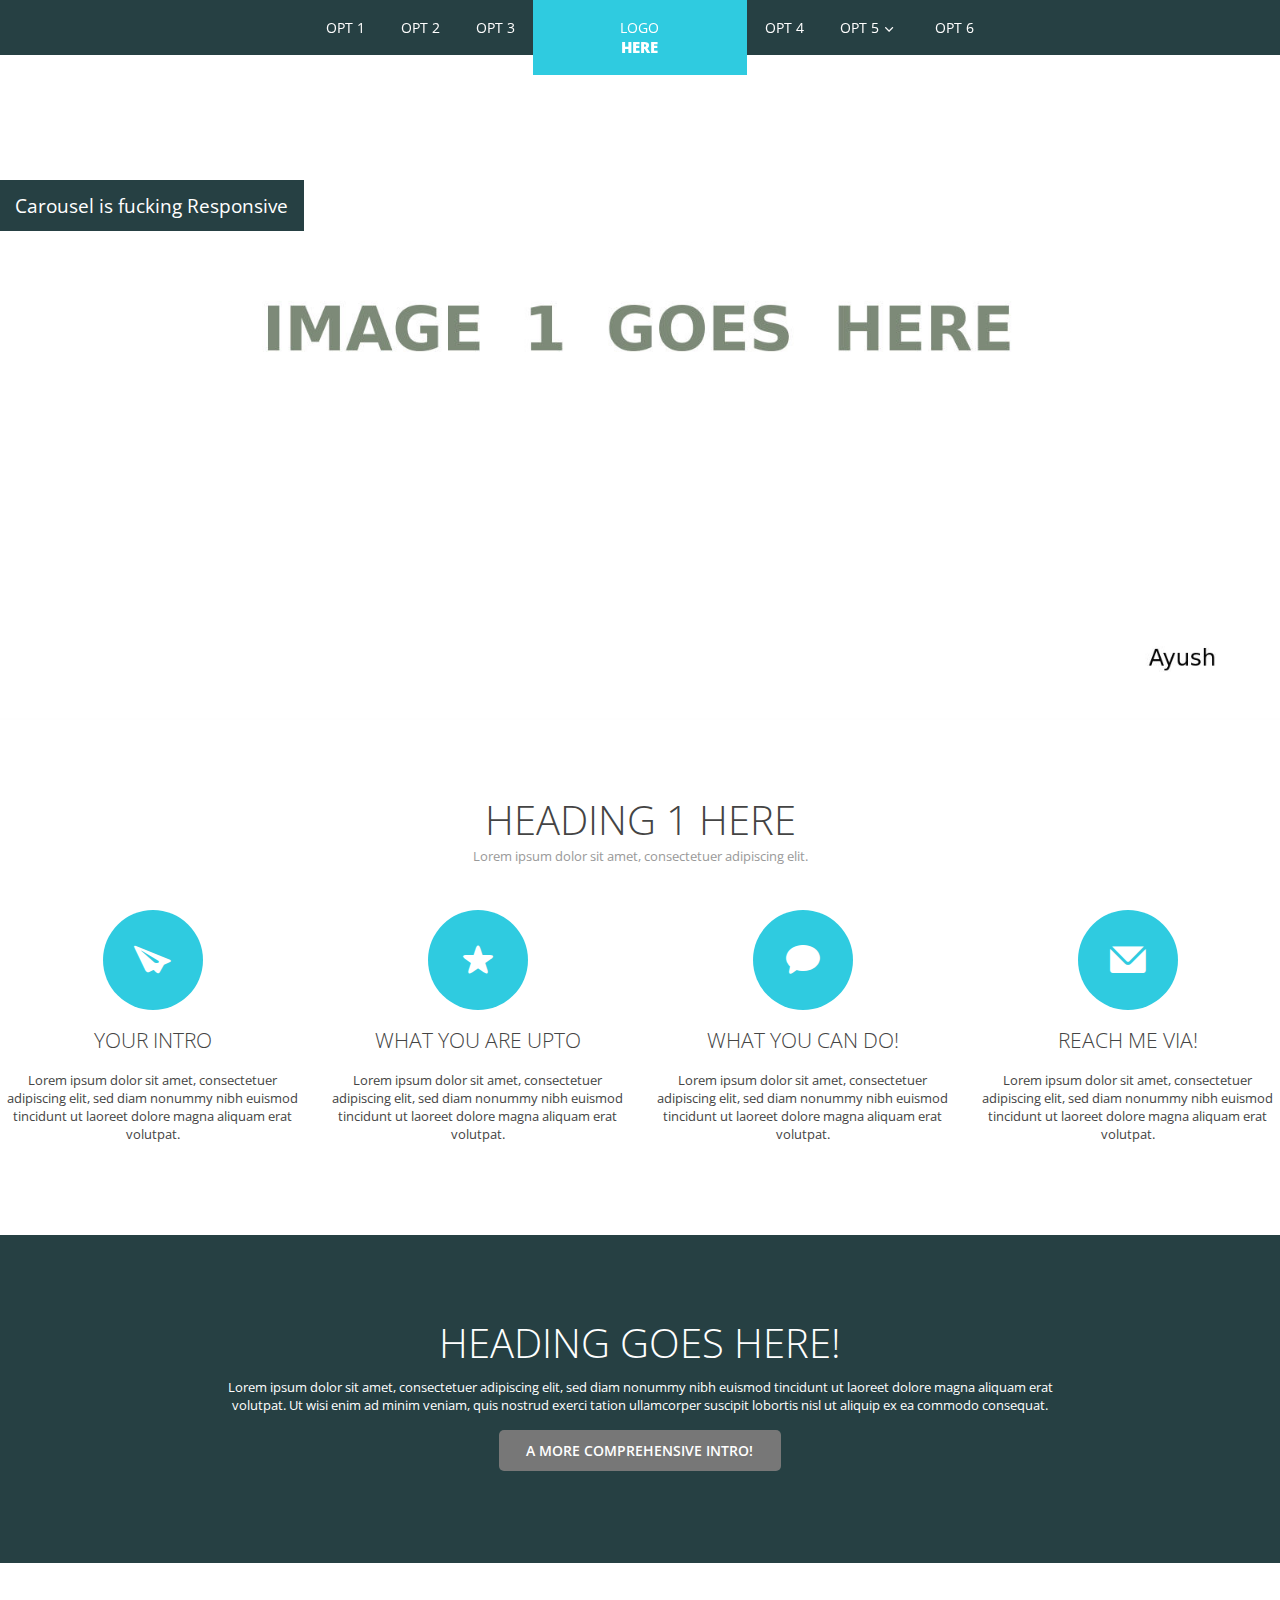
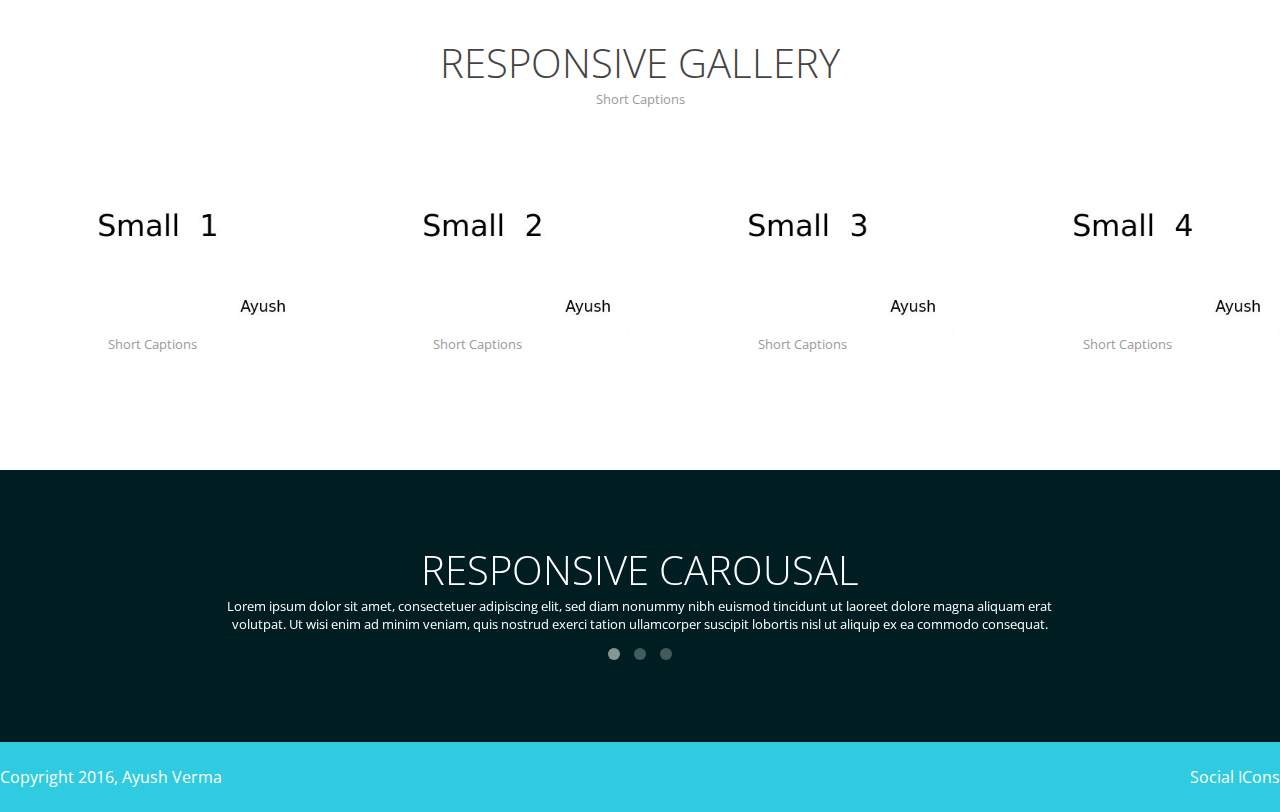
<file: index.html>
<!DOCTYPE html>
<html lang="en-US">
   <head>
      <meta charset="UTF-8">
      <meta name="viewport" content="width=device-width, initial-scale=1.0" />
       <meta name="description" content="">
       <meta http-equiv="x-ua-compatible" content="ie=edge">
      <title>Responsive Template</title>
      <link rel="apple-touch-icon" href="apple-touch-icon.png">
      <link rel="stylesheet" href="css/components.css">
      <link rel="stylesheet" href="css/style.css">
      <link rel="stylesheet" href="owl-carousel/owl.carousel.css">
      <link rel="stylesheet" href="owl-carousel/owl.theme.css">
      <!-- CUSTOM STYLE -->  
      <link rel="stylesheet" href="css/main-style.css">
      <link href='http://fonts.googleapis.com/css?family=Open+Sans:400,300,600,700,800&amp;subset=latin,latin-ext' rel='stylesheet' type='text/css'>

      <script type="text/javascript" src="js/jquery-1.8.3.min.js"></script>
      <script type="text/javascript" src="js/jquery-ui.min.js"></script>    
      <script type="text/javascript" src="js/modernizr.js"></script>
      <script type="text/javascript" src="js/main.js"></script>   
      <!--[if lt IE 9]>
	      <script src="http://html5shiv.googlecode.com/svn/trunk/html5.js"></script>
        <script src="http://css3-mediaqueries-js.googlecode.com/svn/trunk/css3-mediaqueries.js"></script>
      <![endif]-->
   </head>
   <body class="size-110">
      <!-- TOP NAV WITH LOGO -->  
      <header>
         <nav>
            <div class="line">
               <div class="top-nav">              
                  <div class="logo hide-l">
                     <a href="../design/">Logo <br /><strong>Here</strong></a>
                  </div>                  
                  <p class="nav-text">Custom menu text</p>
                  <div class="top-nav s-19 l-5">
                     <ul class="right top-ul chevron">
                        <li><a href="../design/">Opt 1</a>
                        </li>
                        <li><a href="../design/product.html">Opt 2</a>
                        </li>
                        <li><a href="../design/services.html">Opt 3</a>
                        </li>
                     </ul>
                  </div>
                  <ul class="s-12 l-2">
                     <li class="logo hide-s hide-m">
                        <a href="../design/">Logo <br /><strong>Here</strong></a>
                     </li>
                  </ul>
                  <div class="top-nav s-12 l-5">
                     <ul class="top-ul chevron">
                        <li><a href="../design/gallery.html">Opt 4</a>
                        </li>
                        <li>
                           <a>Opt 5</a>			    
                           <ul>
                              <li><a>Opt 5 1</a>
                              </li>
                              <li><a>Opt 5 2</a>
                              </li>
                              <li>
                                 <a>Opt 5 3</a>				  
                                 <ul>
                                    <li><a>Opt 5 3-1</a>
                                    </li>
                                    <li><a>Opt 5 3-2</a>
                                    </li>
                                    <li><a>Opt 5 3-3</a>
                                    </li>
                                 </ul>
                              </li>
                           </ul>
                        </li>
                        <li><a href="../design/contact.html">Opt 6</a>
                        </li>
                     </ul> 
                  </div>
               </div>
            </div>
         </nav>
      </header>
      <section>
         <!-- CAROUSEL -->  	
         <div id="carousel">
            <div id="owl-demo" class="owl-carousel owl-theme">
               <div class="item">
                  <img src="img/first.jpg" alt="">      
                  <div class="carousel-text">
                     <div class="line">
                        
                        <div class="s-12 l-9">
                           <p>Carousel is fucking Responsive
                           </p>
                        </div>
                     </div>
                  </div>
               </div>
               <div class="item">
                  <img src="img/second.jpg" alt="">      
                  <div class="carousel-text">
                     <div class="line">
                        
                        <div class="s-12 l-9">
                           <p>Lightweight, and Minimal
                           </p>
                        </div>
                     </div>
                  </div>
               </div>
               <div class="item">
                  <img src="img/third.jpg" alt="">      
                  <div class="carousel-text">
                     <div class="line">
                       
                        <div class="s-12 l-9">
                           <p>Easy and Responsive
                           </p>
                        </div>
                     </div>
                  </div>
               </div>
            </div>
         </div>
         <!-- FIRST BLOCK --> 	
         <div id="first-block">
            <div class="line">
               <h2>Heading 1 Here</h2>
               <p class="subtitile">Lorem ipsum dolor sit amet, consectetuer adipiscing elit.
               </p>
               <div class="margin">
                  <div class="s-12 m-6 l-3 margin-bottom">
                     <i class="icon-paperplane_ico icon2x"></i>
                     <h3>Your Intro</h3>
                     <p>Lorem ipsum dolor sit amet, consectetuer adipiscing elit, sed diam nonummy nibh euismod tincidunt ut laoreet dolore magna aliquam erat volutpat.
                     </p>
                  </div>
                  <div class="s-12 m-6 l-3 margin-bottom">
                     <i class="icon-star icon2x"></i>
                     <h3>What you are Upto</h3>
                     <p>Lorem ipsum dolor sit amet, consectetuer adipiscing elit, sed diam nonummy nibh euismod tincidunt ut laoreet dolore magna aliquam erat volutpat.
                     </p>
                  </div>
                  <div class="s-12 m-6 l-3 margin-bottom">
                     <i class="icon-message icon2x"></i>
                     <h3>What you can do!</h3>
                     <p>Lorem ipsum dolor sit amet, consectetuer adipiscing elit, sed diam nonummy nibh euismod tincidunt ut laoreet dolore magna aliquam erat volutpat.
                     </p>
                  </div>
                  <div class="s-12 m-6 l-3 margin-bottom">
                     <i class="icon-mail icon2x"></i>
                     <h3>Reach me via!</h3>
                     <p>Lorem ipsum dolor sit amet, consectetuer adipiscing elit, sed diam nonummy nibh euismod tincidunt ut laoreet dolore magna aliquam erat volutpat.
                     </p>
                  </div>
               </div>
            </div>
         </div>
         <!-- SECOND BLOCK --> 	
         <div id="second-block">
            <div class="line">
               <div class="margin-bottom">
                  <div class="margin">
                     <article class="s-12 l-8 center">
                        <h1>Heading Goes Here!</h1>
                        <p class="margin-bottom">Lorem ipsum dolor sit amet, consectetuer adipiscing elit, sed diam nonummy nibh euismod tincidunt ut laoreet dolore magna aliquam erat volutpat. Ut wisi enim ad minim veniam, quis nostrud exerci tation ullamcorper suscipit lobortis nisl ut aliquip ex ea commodo consequat.
                        </p>
                        <a class="button s-12 l-4 center" href="product.html">A more Comprehensive Intro!</a>  			
                     </article>
                  </div>
               </div>
            </div>
         </div>
         <!-- GALLERY --> 	
         <div id="third-block">
            <div class="line">
               <h2>Responsive gallery</h2>
               <p class="subtitile">Short Captions
               </p>
               <div class="margin">
                  <div class="s-12 m-6 l-3">
                     <img src="img/first-small.jpg" alt="alternative text">      
                     <p class="subtitile">Short Captions
                     </p>
                  </div>
                  <div class="s-12 m-6 l-3">
                     <img src="img/second-small.jpg" alt="alternative text">      
                     <p class="subtitile">Short Captions
                     </p>
                  </div>
                  <div class="s-12 m-6 l-3">
                     <img src="img/third-small.jpg" alt="alternative text">      
                     <p class="subtitile">Short Captions
                     </p>
                  </div>
                  <div class="s-12 m-6 l-3">
                     <img src="img/fourth-small.jpg" alt="alternative text">      
                     <p class="subtitile">Short Captions
                     </p>
                  </div>
               </div>
            </div>
         </div>
         <div id="fourth-block">
            <div class="line">
               <div id="owl-demo2" class="owl-carousel owl-theme">
                  <div class="item">
                     <h2>Responsive Carousal</h2>
                     <p class="s-12 m-12 l-8 center">Lorem ipsum dolor sit amet, consectetuer adipiscing elit, sed diam nonummy nibh euismod tincidunt ut laoreet dolore magna aliquam erat volutpat. Ut wisi enim ad minim veniam, quis nostrud exerci tation ullamcorper suscipit lobortis nisl ut aliquip ex ea commodo consequat.
                     </p>
                  </div>
                  <div class="item">
                     <h2>Responsive components</h2>
                     <p class="s-12 m-12 l-8 center">Lorem ipsum dolor sit amet, consectetuer adipiscing elit, sed diam nonummy nibh euismod tincidunt ut laoreet dolore magna aliquam erat volutpat. Ut wisi enim ad minim veniam, quis nostrud exerci tation ullamcorper suscipit lobortis nisl ut aliquip ex ea commodo consequat.
                     </p>
                  </div>
                  <div class="item">
                     <h2>Pixel Perfect </h2>
                     <p class="s-12 m-12 l-8 center">Lorem ipsum dolor sit amet, consectetuer adipiscing elit, sed diam nonummy nibh euismod tincidunt ut laoreet dolore magna aliquam erat volutpat. Ut wisi enim ad minim veniam, quis nostrud exerci tation ullamcorper suscipit  lobortis nisl ut aliquip ex ea commodo consequat.
                     </p>
                  </div>
               </div>
            </div>
         </div>
      </section>
      <!-- FOOTER -->   
       <footer>
         <div class="line">
            <div class="s-12 l-6">
               <p>Copyright 2016, <a href="www.ayushverma.xyz"> Ayush Verma </a>
               </p>
            </div>
            <div class="s-12 l-6">
               <p class="right">
                  <a class="right" href="http://www.ayushverma.me" title="Ayush Verma">Social ICons  </a>
               </p>
            </div>
         </div>
      </footer>
            <!-- CAROUSAL SETTING GOES HERE -->   


      <script type="text/javascript" src="owl-carousel/owl.carousel.js"></script>   
      <script type="text/javascript">
         jQuery(document).ready(function($) {  
           $("#owl-demo").owlCarousel({
         	slideSpeed : 300,
         	autoPlay : true,
         	navigation : false,
         	pagination : false,
         	singleItem:true
           });
           $("#owl-demo2").owlCarousel({
         	slideSpeed : 300,
         	autoPlay : true,
         	navigation : false,
         	pagination : true,
         	singleItem:true
           });
         });	
          
      </script> 
      <script>
            (function(b,o,i,l,e,r){b.GoogleAnalyticsObject=l;b[l]||(b[l]=
            function(){(b[l].q=b[l].q||[]).push(arguments)});b[l].l=+new Date;
            e=o.createElement(i);r=o.getElementsByTagName(i)[0];
            e.src='https://www.google-analytics.com/analytics.js';
            r.parentNode.insertBefore(e,r)}(window,document,'script','ga'));
            ga('create','UA-XXXXX-X','auto');ga('send','pageview');
        </script>
   </body>
</html>
</file>
<file: css/components.css>
/*
 * Components CSS - v3.1 - 2016-04-15
 * https://www.myresponsee.com
 * Copyright 2016, Vision Design - graphic zoo
 * Free to use under the MIT license.
*/
/* Tabs */
.tab-item {
  background: none repeat scroll 0 0 #fff;
  display: none;
  padding: 1.25em 0;
}
.tab-item.tab-active {
  display: block;
}
.tab-content > .tab-label {
  display: none;
}
.tab-nav > .tab-label {
  float:left;
}
a.tab-label, a.tab-label:link, a.tab-label:visited, a.tab-label:hover {
  background: none repeat scroll 0 0 #262626;
  color: #fff;
  margin-right: 1px;
  padding: 0.625em 1.25em;
  transition: background 0.20s linear 0s;
  -o-transition: background 0.20s linear 0s;
  -ms-transition: background 0.20s linear 0s;
  -moz-transition: background 0.20s linear 0s;
  -webkit-transition: background 0.20s linear 0s;
}
a.tab-label:hover,a.tab-label.active-btn {
  background: none repeat scroll 0 0 #999;
}
.tab-label.active-btn {
  cursor: default;
}
.tab-content {
  text-align: left;
}
/* Buttons */
.button,a.button,a.button:link,a.button:active,a.button:visited {
  background: #777 none repeat scroll 0 0;
  border: 0;
  color: #fff;
  cursor: pointer;
  display: inline-block;
  font-size: 0.85em;
  padding: 0.825em 1em;
  text-align: center;
  transition: all 0.20s linear 0s;
  -o-transition: all 0.20s linear 0s;
  -ms-transition: all 0.20s linear 0s;
  -moz-transition: all 0.20s linear 0s;
  -webkit-transition: all 0.20s linear 0s;
}
.button.rounded-btn {
  border-radius: 4px;
}
.button.rounded-full-btn {
  border-radius: 100px;
}
.button:hover {box-shadow: 0 0 10px 100px rgba(255,255,255,0.15) inset;}
.button.secondary-btn,a.button.secondary-btn,a.button.secondary-btn:link,a.button.secondary-btn:active,a.button.secondary-btn:visited {
  background: #444 none repeat scroll 0 0;
}
.button.cancel-btn,a.button.cancel-btn,a.button.cancel-btn:link,a.button.cancel-btn:active,a.button.cancel-btn:visited {
  background: #dc003a none repeat scroll 0 0;
}
.button.submit-btn,a.button.submit-btn,a.button.submit-btn:link,a.button.submit-btn:active,a.button.submit-btn:visited {
  background: #b4bf04 none repeat scroll 0 0;
}
.button.reload-btn,a.button.reload-btn,a.button.reload-btn:link,a.button.reload-btn:active,a.button.reload-btn:visited {
  background: #ff9800 none repeat scroll 0 0;
}
.button.disabled-btn {
  cursor: not-allowed!important;
  opacity: 0.2;
}
.button i {
  background: rgba(0, 0, 0, 0.1) none repeat scroll 0 0;
  border-radius: 27px;
  color: #fff!important;
  display: inline-block;
  font-size: 0.8em;
  height: 27px;
  line-height: 27px;
  margin-right: 5px;
  width: 27px;
  transition: all 0.20s linear 0s;
  -o-transition: all 0.20s linear 0s;
  -ms-transition: all 0.20s linear 0s;
  -moz-transition: all 0.20s linear 0s;
  -webkit-transition: all 0.20s linear 0s;
}
.button:hover > i {
  background: rgba(0, 0, 0, 0.06) none repeat scroll 0 0;
}

@media screen and (max-width:768px) {    
  .tab-nav > .tab-label {
    margin: 0.5px 0;
    width: 100%;
  }
}
/* Custom forms */
form.customform input, form.customform select, form.customform textarea, form.customform button {
 font-size:0.9em;
 font-family:inherit;
 margin-bottom:1.25em;
} 
form.customform input, form.customform select {height: 2.7em;}
form.customform input, form.customform textarea, form.customform select { 
 background: none repeat scroll 0 0 #F5F5F5;
 transition: background 0.20s linear 0s;
 -o-transition: background 0.20s linear 0s;
 -ms-transition: background 0.20s linear 0s;
 -moz-transition: background 0.20s linear 0s;
 -webkit-transition: background 0.20s linear 0s;
}
form.customform input:hover, form.customform textarea:hover, form.customform select:hover, form.customform input:focus, form.customform textarea:focus, form.customform select:focus {background: none repeat scroll 0 0 #fff;}
form.customform input, form.customform textarea, form.customform select {
 background: none repeat scroll 0 0 #F5F5F5;
 border: 1px solid #E0E0E0;
 padding: 0.625em;
 width: 100%;
}
form.customform input[type="file"] {
 border: 1px solid #E0E0E0;
 height: auto;
 max-height: 2.7em;
 min-height: 2.7em;
 padding: 0.4em;
 width: 100%;
}
form.customform input[type="radio"], form.customform input[type="checkbox"] {
 margin-right: 0.625em;
 width:auto;
 padding:0;
 height:auto;
}
form.customform option {padding: 0.625em;}
form.customform select[multiple="multiple"] {height: auto;}
form.customform button {
 width: 100%;
 background: none repeat scroll 0 0 #444;
 border: 0 none;
 color: #fff;
 height: 2.7em;
 padding: 0.625em;
 cursor:pointer;
 width: 100%;
 transition: background 0.20s linear 0s;
 -o-transition: background 0.20s linear 0s;
 -ms-transition: background 0.20s linear 0s;
 -moz-transition: background 0.20s linear 0s;
 -webkit-transition: background 0.20s linear 0s;
}	
form.customform button:hover {background: none repeat scroll 0 0 #666;}
/* Icon font - MFG labs */
@font-face {
  font-family: 'mfg';
    src: url('../font/mfglabsiconset-webfont.eot');
    src: url('../font/mfglabsiconset-webfont.svg#mfg_labs_iconsetregular') format('svg'),
   		   url('../font/mfglabsiconset-webfont.eot?#iefix') format('embedded-opentype'),
         url('../font/mfglabsiconset-webfont.woff') format('woff'),
         url('../font/mfglabsiconset-webfont.ttf') format('truetype');
    font-weight: normal;
    font-style: normal;
}
i, .icon {
  font-family: 'mfg';
  font-size: 1em;
  font-style: normal;
  font-weight: normal;
  color:#e3e3e3;
}
.icon2x {font-size: 2em;}
.icon3x {font-size: 3em;}
.gradient {
  color: #999;
  text-shadow: 1px 1px 1px rgba(27, 27, 27, 0.19);
  transition: all 0.1s ease-in-out 0s;
}
.gradient:hover, .gradient .current {
  color: #eee;
  text-shadow: 0 0 3px rgba(255, 255, 255, 0.25);
}
.icon-cloud:before { content: "\2601"; }
.icon-at:before { content: "\0040"; }
.icon-plus:before { content: "\002B"; }
.icon-minus:before { content: "\2212"; }
.icon-arrow_up:before { content: "\2191"; }
.icon-arrow_down:before { content: "\2193"; }
.icon-arrow_right:before { content: "\2192"; }
.icon-arrow_left:before { content: "\2190"; }
.icon-chevron_down:before { content: "\f004"; }
.icon-chevron_up:before { content: "\f005"; }
.icon-chevron_right:before { content: "\f006"; }
.icon-chevron_left:before { content: "\f007"; }
.icon-reorder:before { content: "\f008"; }
.icon-list:before { content: "\f009"; }
.icon-reorder_square:before { content: "\f00a"; }
.icon-reorder_square_line:before { content: "\f00b"; }
.icon-coverflow:before { content: "\f00c"; }
.icon-coverflow_line:before { content: "\f00d"; }
.icon-pause:before { content: "\f00e"; }
.icon-play:before { content: "\f00f"; }
.icon-step_forward:before { content: "\f010"; }
.icon-step_backward:before { content: "\f011"; }
.icon-fast_forward:before { content: "\f012"; }
.icon-fast_backward:before { content: "\f013"; }
.icon-cloud_upload:before { content: "\f014"; }
.icon-cloud_download:before { content: "\f015"; }
.icon-data_science:before { content: "\f016"; }
.icon-data_science_black:before { content: "\f017"; }
.icon-globe:before { content: "\f018"; }
.icon-globe_black:before { content: "\f019"; }
.icon-math_ico:before { content: "\f01a"; }
.icon-math:before { content: "\f01b"; }
.icon-math_black:before { content: "\f01c"; }
.icon-paperplane_ico:before { content: "\f01d"; }
.icon-paperplane:before { content: "\f01e"; }
.icon-paperplane_black:before { content: "\f01f"; }
.icon-color_balance:before { content: "\f020"; }
.icon-star:before { content: "\2605"; }
.icon-star_half:before { content: "\f022"; }
.icon-star_empty:before { content: "\2606"; }
.icon-star_half_empty:before { content: "\f024"; }
.icon-reload:before { content: "\f025"; }
.icon-heart:before { content: "\2665"; }
.icon-heart_broken:before { content: "\f028"; }
.icon-hashtag:before { content: "\f029"; }
.icon-reply:before { content: "\f02a"; }
.icon-retweet:before { content: "\f02b"; }
.icon-signin:before { content: "\f02c"; }
.icon-signout:before { content: "\f02d"; }
.icon-download:before { content: "\f02e"; }
.icon-upload:before { content: "\f02f"; }
.icon-placepin:before { content: "\f031"; }
.icon-display_screen:before { content: "\f032"; }
.icon-tablet:before { content: "\f033"; }
.icon-smartphone:before { content: "\f034"; }
.icon-connected_object:before { content: "\f035"; }
.icon-lock:before { content: "\F512"; }
.icon-unlock:before { content: "\F513"; }
.icon-camera:before { content: "\F4F7"; }
.icon-isight:before { content: "\f039"; }
.icon-video_camera:before { content: "\f03a"; }
.icon-random:before { content: "\f03b"; }
.icon-message:before { content: "\F4AC"; }
.icon-discussion:before { content: "\f03d"; }
.icon-calendar:before { content: "\F4C5"; }
.icon-ringbell:before { content: "\f03f"; }
.icon-movie:before { content: "\f040"; }
.icon-mail:before { content: "\2709"; }
.icon-pen:before { content: "\270F"; }
.icon-settings:before { content: "\9881"; }
.icon-measure:before { content: "\f044"; }
.icon-vector:before { content: "\f045"; }
.icon-vector_pen:before { content: "\2712"; }
.icon-mute_on:before { content: "\f047"; }
.icon-mute_off:before { content: "\f048"; }
.icon-home:before { content: "\2302"; }
.icon-sheet:before { content: "\f04a"; }
.icon-arrow_big_right:before { content: "\21C9"; }
.icon-arrow_big_left:before { content: "\21C7"; }
.icon-arrow_big_down:before { content: "\21CA"; }
.icon-arrow_big_up:before { content: "\21C8"; }
.icon-dribbble_circle:before { content: "\f04f"; }
.icon-dribbble:before { content: "\f050"; }
.icon-facebook_circle:before { content: "\f051"; }
.icon-facebook:before { content: "\f052"; }
.icon-git_circle_alt:before { content: "\f053"; }
.icon-git_circle:before { content: "\f054"; }
.icon-git:before { content: "\f055"; }
.icon-octopus:before { content: "\f056"; }
.icon-twitter_circle:before { content: "\f057"; }
.icon-twitter:before { content: "\f058"; }
.icon-google_plus_circle:before { content: "\f059"; }
.icon-google_plus:before { content: "\f05a"; }
.icon-linked_in_circle:before { content: "\f05b"; }
.icon-linked_in:before { content: "\f05c"; }
.icon-instagram:before { content: "\f05d"; }
.icon-instagram_circle:before { content: "\f05e"; }
.icon-mfg_icon:before { content: "\f05f"; }
.icon-xing:before { content: "\F532"; }
.icon-xing_circle:before { content: "\F533"; }
.icon-mfg_icon_circle:before { content: "\f060"; }
.icon-user:before { content: "\f061"; }
.icon-user_male:before { content: "\f062"; }
.icon-user_female:before { content: "\f063"; }
.icon-users:before { content: "\f064"; }
.icon-file_open:before { content: "\F4C2"; }
.icon-file_close:before { content: "\f067"; }
.icon-file_alt:before { content: "\f068"; }
.icon-file_close_alt:before { content: "\f069"; }
.icon-attachment:before { content: "\f06a"; }
.icon-check:before { content: "\2713"; }
.icon-cross_mark:before { content: "\274C"; }
.icon-cancel_circle:before { content: "\F06E"; }
.icon-check_circle:before { content: "\f06d"; }
.icon-magnifying:before { content: "\F50D"; }
.icon-inbox:before { content: "\f070"; }
.icon-clock:before { content: "\23F2"; }
.icon-stopwatch:before { content: "\23F1"; }
.icon-hourglass:before { content: "\231B"; }
.icon-trophy:before { content: "\f074"; }
.icon-unlock_alt:before { content: "\F075"; }
.icon-lock_alt:before { content: "\F510"; }
.icon-arrow_doubled_right:before { content: "\21D2"; }
.icon-arrow_doubled_left:before { content: "\21D0"; }
.icon-arrow_doubled_down:before { content: "\21D3"; }
.icon-arrow_doubled_up:before { content: "\21D1"; }
.icon-link:before { content: "\f07B"; }
.icon-warning:before { content: "\2757"; }
.icon-warning_alt:before { content: "\2755"; }
.icon-magnifying_plus:before { content: "\f07E"; }
.icon-magnifying_minus:before { content: "\f07F"; }
.icon-white_question:before { content: "\2754"; }
.icon-black_question:before { content: "\2753"; }
.icon-stop:before { content: "\f080"; }
.icon-share:before { content: "\f081"; }
.icon-eye:before { content: "\f082"; }
.icon-trash_can:before { content: "\f083"; }
.icon-hard_drive:before { content: "\f084"; }
.icon-information_black:before { content: "\f085"; }
.icon-information_white:before { content: "\f086"; }
.icon-printer:before { content: "\f087"; }
.icon-letter:before { content: "\f088"; }
.icon-soundcloud:before { content: "\f089"; }
.icon-soundcloud_circle:before { content: "\f08A"; }
.icon-anchor:before { content: "\2693"; }
.icon-female_sign:before { content: "\2640"; }
.icon-male_sign:before { content: "\2642"; }
.icon-joystick:before { content: "\F514"; }
.icon-high_voltage:before { content: "\26A1"; }
.icon-fire:before { content: "\F525"; }
.icon-newspaper:before { content: "\F4F0"; }
.icon-chart:before { content: "\F526"; }
.icon-spread:before { content: "\F527"; }
.icon-spinner_1:before { content: "\F528"; }
.icon-spinner_2:before { content: "\F529"; }
.icon-chart_alt:before { content: "\F530"; }
.icon-label:before { content: "\F531"; }
.icon-brush:before { content: "\E000"; }
.icon-refresh:before { content: "\E001"; }
.icon-node:before { content: "\E002"; }
.icon-node_2:before { content: "\E003"; }
.icon-node_3:before { content: "\E004"; }
.icon-link_2_nodes:before { content: "\E005"; }
.icon-link_3_nodes:before { content: "\E006"; }
.icon-link_loop_nodes:before { content: "\E007"; }
.icon-node_size:before { content: "\E008"; }
.icon-node_color:before { content: "\E009"; }
.icon-layout_directed:before { content: "\E010"; }
.icon-layout_radial:before { content: "\E011"; }
.icon-layout_hierarchical:before { content: "\E012"; }
.icon-node_link_direction:before { content: "\E013"; }
.icon-node_link_short_path:before { content: "\E014"; }
.icon-node_cluster:before { content: "\E015"; }
.icon-display_graph:before { content: "\E016"; }
.icon-node_link_weight:before { content: "\E017"; }
.icon-more_node_links:before { content: "\E018"; }
.icon-node_shape:before { content: "\E00A"; }
.icon-node_icon:before { content: "\E00B"; }
.icon-node_text:before { content: "\E00C"; }
.icon-node_link_text:before { content: "\E00D"; }
.icon-node_link_color:before { content: "\E00E"; }
.icon-node_link_shape:before { content: "\E00F"; }
.icon-credit_card:before { content: "\F4B3"; }
.icon-disconnect:before { content: "\F534"; }
.icon-graph:before { content: "\F535"; }
.icon-new_user:before { content: "\F536"; }
</file>
<file: css/style.css>
/*
 * Responsee CSS - v3.1 - 2016-04-15
 * https://www.myresponsee.com
 * Copyright 2016, Vision Design - graphic zoo
 * Free to use under the MIT license.
*/
* {  
  -webkit-box-sizing:border-box;
  -moz-box-sizing:border-box;
  box-sizing:border-box;
  margin:0;	
  }
body {
  background:none repeat scroll 0 0 #d3d3d3;
  font-size:100%;
  font-family:"Open Sans",Arial,sans-serif;
  color:#444;
  }
h1, h2, h3, h4, h5, h6 {
  color:#444;
  font-weight: normal;
  margin:0.2em 0 0.2em 0;    
}
h1 {font-size:2.4em;}
h2 {font-size:2em;}  
h3 {font-size:1.6em;}  
h4 {font-size:1.2em;}  
h5 {font-size:1em;}  
h6 {font-size:0.9em;}    
a, a:link, a:visited, a:hover, a:active {
  text-decoration:none;
  color:#444;
}
img {
  border:0;
  display:block;
  height:auto;
  max-width:100%;
  width:auto;
}
.owl-item img, .full-img {
  max-width: none;
  width:100%;
}  
table {
  background:none repeat scroll 0 0 #fff;
  border:1px solid #D0D0D0;
  border-collapse:collapse;
  border-spacing:0;
  text-align:left;
  width:100%;
}
table tr td, table tr th {padding:0.625em;}
table tfoot, table thead {background:none repeat scroll 0 0 #e0e0e0;}
table tr:nth-of-type(2n) {background:none repeat scroll 0 0 #e0e0e0;}
th {border-right:1px solid #fff;}
td {border-right:1px solid #e0e0e0;}
.size-960 .line {
  margin:0 auto;
  max-width:60em;
  padding:0 0.625em;
}
.size-1140 .line {
  margin:0 auto;
  max-width:71.25em;
  padding:0 0.625em;
}
.size-960.align-content-left .line,.size-1140.align-content-left .line {margin-left:0;}
form {line-height:1.4em;}
nav {
  display:block;
  width:100%;
  background:#262626;
}
.line::after, nav::after, .center::after, .box::after, .margin::after {
  clear:both;
  content:".";
  display:block;
  height:0;
  line-height:0;
  visibility:hidden;
}
.top-nav ul {padding:0;}
.top-nav ul ul {
  position:absolute;
  background:#262626;
}
.top-nav li {
  float:left;
  list-style:none outside none;
  cursor:pointer;
}
.top-nav li a {
  padding:1.25em;
  display:block;
  color:#fff; 
}
.top-nav li ul li a {
  background:none repeat scroll 0 0 #222;
  min-width:100%;
  padding:0.625em;
}
.top-nav li a:hover, .aside-nav li a:hover {background:#999;}
.top-nav li ul {display:none;}
.top-nav li ul li {
  float:none;
  list-style:none outside none;
  min-width:100%;
  padding:0;
}
.top-nav li ul li ul li {
  float:none;
  list-style:none outside none;
  min-width:100%;
  padding:0;
}
.count-number {
  background:none repeat scroll 0 0 #777;
  -webkit-border-radius:10em;
  -moz-border-radius:10em;
  border-radius:10em;
  display:inline-block;
  font-size:0.7em;
  line-height:1.8em;
  margin-left:0.3125em;
  text-align:center;
  width:1.8em;  
  color:#fff; 
  margin-bottom:-0.3125em; 
}
ul.chevron .count-number {display:none;}
ul.chevron .submenu > a:after, ul.chevron .sub-submenu > a:after,ul.chevron .aside-submenu > a:after, ul.chevron .aside-sub-submenu > a:after {
  content:"\f004";
  display:inline-block;
  font-family:mfg;
  font-size:0.7em;
  margin:0 0.625em;
}
.top-nav .active-item a {background:none repeat scroll 0 0 #999;}
.aside-nav > ul > li.active-item > a:link, .aside-nav > ul > li.active-item > a:visited {
  background:none repeat scroll 0 0 #999;
  color:#fff;
} 
@media screen and (min-width:769px) {
  .aside-nav .count-number {
	 margin-left:-1.25em;	
	 float:right;	
  }
  .top-nav li:hover > ul {
	 display:block;
	 z-index:10;
  }  
.top-nav li:hover > ul ul {
    left:100%;
    margin:-2.5em 0;
    width:100%;
  } 
}
.nav-text {display:none;}
.aside-nav li li a, .aside-nav li li.active-item a, .aside-nav li li.aside-sub-submenu li a, 
.aside-nav > ul > li > a, .aside-nav > ul > li.active-item > a:link, .aside-nav > ul > li.active-item > a:visited, .aside-nav li > ul,
.top-nav .active-item a, .top-nav li a, .aside-nav li a, .top-nav li ul li a, .top-nav li a,.top-nav li a, .top-nav li ul li a, .top-nav li ul li ul li a {
  transition:background 0.20s linear 0s;
  -o-transition:background 0.20s linear 0s;
  -ms-transition:background 0.20s linear 0s;
  -moz-transition:background 0.20s linear 0s;
  -webkit-transition:background 0.20s linear 0s;
}
.aside-nav ul {
  background:#e8e8e8; 
  padding:0;
}
.aside-nav li {
  list-style:none outside none;
  cursor:pointer;
}
.aside-nav li a {
  display:block;
  padding:1.25em;
  border-bottom:1px solid #d2d2d2; 
}
.aside-nav > ul > li:last-child a {border-bottom:0 none;}
.aside-nav li > ul {
  height:0;
  display:block;
  position:relative;
  background:#f4f4f4;
  border-left:solid 1px #f2f2f2;
  border-right:solid 1px #f2f2f2;
  overflow:hidden;
}
.aside-nav li ul ul {
  border:0;
  background:#fff;
}
.aside-nav ul ul a {padding:0.625em 1.25em;}
.aside-nav li a:link, .aside-nav li a:visited {color:#333;}
.aside-nav li li a:hover, .aside-nav li li.active-item > a, .aside-nav li li.aside-sub-submenu li a:hover {
  color:#999;
  background:none;
}
.aside-nav > ul > li > a:hover {color:#fff;}
.aside-nav li li a:hover:before, .aside-nav li li.active-item a:before {
  content:"\f006";
  display:inline-block;
  font-family:"mfg";
  font-size:0.6em;
  margin:0 0.625em 0 -1.25em;
  width:0.625em;
}
.aside-nav li li a:link, .aside-nav li li a:visited {background:none;}
.aside-nav .show-aside-ul, .aside-nav .active-aside-item  {
  display:block;  
  height:auto;
}
.padding {
  display:list-item;
  list-style:none outside none;
  padding:10px;
}
.margin {margin:0 -0.625em;}
.line {clear:left;}
.line .line {padding:0;}
.hide-l {display:none;}
.box {
  background:none repeat scroll 0 0 #fff;
  display:block;
  padding:1.25em;
  width:100%;
}
.margin-bottom {margin-bottom:1.25em;}
.s-1, .s-2,.s-five,.s-3, .s-4, .s-5, .s-6, .s-7, .s-8, .s-9, .s-10, .s-11, .s-12, .m-1, .m-2, .m-five, .m-3, .m-4, .m-5, .m-6, .m-7, .m-8, .m-9, .m-10, .m-11, .m-12, .l-1, .l-2, .l-five, .l-3, .l-4, .l-5, .l-6, .l-7, .l-8, .l-9, .l-10, .l-11, .l-12 {
  float:left;
  position:relative;
}
.l-offset-1 {margin-left:8.3333%;}
.l-offset-2 {margin-left:16.6666%;}
.l-offset-five {margin-left:16.6666%;}
.l-offset-3 {margin-left:25%;}
.l-offset-4 {margin-left:33.3333%;}
.l-offset-5 {margin-left:41.6666%;}
.l-offset-6 {margin-left:50%;}
.l-offset-7 {margin-left:58.3333%;}
.l-offset-8 {margin-left:66.6666%;}
.l-offset-9 {margin-left:75%;}
.l-offset-10 {margin-left:83.3333%;}
.l-offset-11 {margin-left:91.6666%;}
.l-offset-12 {margin-left:100%;} 
.s-1 {width:8.3333%;}
.s-2 {width:16.6666%;}
.s-five {width:16.6666%;}
.s-3 {width:25%;}
.s-4 {width:33.3333%;}
.s-5 {width:41.6666%;}
.s-6 {width:50%;}
.s-7 {width:58.3333%;}
.s-8 {width:66.6666%;}
.s-9 {width:75%;}
.s-10 {width:83.3333%;}
.s-11 {width:91.6666%;}
.s-12 {width:100%;}
.margin > .s-1,.margin > .s-2,.margin > .s-five,.margin > .s-3,.margin > .s-4,.margin > .s-5,.margin > .s-6,.margin > .s-7,.margin > .s-8,.margin > .s-9,.margin > .s-10,.margin > .s-11,.margin > .s-12,
.margin > .m-1,.margin > .m-2,.margin > .m-five,.margin > .m-3,.margin > .m-4,.margin > .m-5,.margin > .m-6,.margin > .m-7,.margin > .m-8,.margin > .m-9,.margin > .m-10,.margin > .m-11,.margin > .m-12,
.margin > .l-1,.margin > .l-2,.margin > .l-five,.margin > .l-3,.margin > .l-4,.margin > .l-5,.margin > .l-6,.margin > .l-7,.margin > .l-8,.margin > .l-9,.margin > .l-10,.margin > .l-11,.margin > .l-12 {padding:0 0.625em;}
.m-1 {width:8.3333%;}
.m-2 {width:16.6666%;}
.m-five {width:20%;}
.m-3 {width:25%;}
.m-4 {width:33.3333%;}
.m-5 {width:41.6666%;}
.m-6 {width:50%;}
.m-7 {width:58.3333%;}
.m-8 {width:66.6666%;}
.m-9 {width:75%;}
.m-10 {width:83.3333%;}
.m-11 {width:91.6666%;}
.m-12 {width:100%;}
.l-1 {width:8.3333%;}
.l-2 {width:16.6666%;}
.l-five {width:20%;}
.l-3 {width:25%;}
.l-4 {width:33.3333%;}
.l-5 {width:41.6666%;}
.l-6 {width:50%;}
.l-7 {width:58.3333%;}
.l-8 {width:66.6666%;}
.l-9 {width:75%;}
.l-10 {width:83.3333%;}
.l-11 {width:91.6666%;}
.l-12 {width:100%;}
.right {float:right;} 
@media screen and (max-width:768px) {
.size-960 {max-width:768px;}
.size-1140 {max-width:768px;}
.hide-l {display:block;}
.hide-s {display:block;}
.hide-m {display:none;}
nav {
  display:block;
  cursor:pointer;
  line-height:3em;
}
.top-nav li a {background:none repeat scroll 0 0 #4a4a4a;}
.top-nav > ul {
  height:0;
  max-width:100%;
  overflow:hidden;
  position:relative;
  z-index:999;
}
.top-nav > ul.show-menu {height:auto;}
.top-nav ul ul {
  left:0;
  margin-top:0;
  position:relative;
  right:0;
} 
.top-nav li ul li a {min-width:100%;}
.top-nav li {
  float:none;
  list-style:none outside none;
  padding:0;
}
.top-nav li a {
  border-top:1px solid #333;
  color:#fff;
  display:block;
  padding:0.625em;
  text-decoration:none;
}
.top-nav li ul li a {border-top:1px solid #878787;}
.top-nav li ul li ul li a {border-top:1px solid #989898;}
.top-nav li a:hover {
  background:none repeat scroll 0 0 #8b8b8b;
  color:#fff;
}
.top-nav li ul,.top-nav li ul li ul {
  display:block;  
  overflow:hidden; 
  height:0;   
} 
.top-nav > ul ul.show-ul {
  display:block;
  height:auto;  
}
.top-nav li ul li a {
  background:none repeat scroll 0 0 #9d9d9d;
  padding:0.625em;
}
.top-nav li ul li ul li a {
  background:none repeat scroll 0 0 #d7d7d7;
  color:#222;
}
.nav-text {
  color:#fff;
  display:block;
  font-size:1.2em;
  line-height:3em;
  margin-right:0.625em;
  max-width:100%;
  text-align:right;
  vertical-align:middle;
}
.nav-text:after {
  content:"\f008";
  font-family:"mfg";
  font-size:1.1em;
  margin-left:0.5em;
  text-align:right;
}
.l-offset-1,.l-offset-2,.l-offset-five,.l-offset-3,.l-offset-4,.l-offset-5,.l-offset-6,.l-offset-7,.l-offset-8,.l-offset-9,.l-offset-10,.l-offset-11,.l-offset-12{margin-left:0;}
.m-offset-1 {margin-left:8.3333%;}
.m-offset-2 {margin-left:16.6666%;}
.m-offset-five {margin-left:16.6666%;}
.m-offset-3 {margin-left:25%;}
.m-offset-4 {margin-left:33.3333%;}
.m-offset-5 {margin-left:41.6666%;}
.m-offset-6 {margin-left:50%;}
.m-offset-7 {margin-left:58.3333%;}
.m-offset-8 {margin-left:66.6666%;}
.m-offset-9 {margin-left:75%;}
.m-offset-10 {margin-left:83.3333%;}
.m-offset-11 {margin-left:91.6666%;}
.m-offset-12 {margin-left:100%;} 
.l-1 {width:8.3333%;}
.l-2 {width:16.6666%;}
.l-five {width:20%;}
.l-3 {width:25%;}
.l-4 {width:33.3333%;}
.l-5 {width:41.6666%;}
.l-6 {width:50%;}
.l-7 {width:58.3333%;}
.l-8 {width:66.6666%;}
.l-9 {width:75%;}
.l-10 {width:83.3333%;}
.l-11 {width:91.6666%;}
.l-12 {width:100%;}
.s-1 {width:8.3333%;}
.s-2 {width:16.6666%;}
.s-five {width:20%;}
.s-3 {width:25%;}
.s-4 {width:33.3333%;}
.s-5 {width:41.6666%;}
.s-6 {width:50%;}
.s-7 {width:58.3333%;}
.s-8 {width:66.6666%;}
.s-9 {width:75%;}
.s-10 {width:83.3333%;}
.s-11 {width:91.6666%;}
.s-12 {width:100%}
.m-1 {width:8.3333%;}
.m-2 {width:16.6666%;}
.m-five {width:20%;}
.m-3 {width:25%;}
.m-4 {width:33.3333%;}
.m-5 {width:41.6666%;}
.m-6 {width:50%;}
.m-7 {width:58.3333%;}
.m-8 {width:66.6666%;}
.m-9 {width:75%;}
.m-10 {width:83.3333%;}
.m-11 {width:91.6666%;}
.m-12 {width:100%}
}
@media screen and (max-width:480px) {
.size-960 {max-width:480px;}
.size-1140 {max-width:480px;}
.hide-l {display:block;}
.hide-m {display:block;}
.hide-s {display:none;}
.count-number {margin-right:-1.25em;} 
.l-offset-1,.l-offset-2,.l-offset-five,.l-offset-3,.l-offset-4,.l-offset-5,.l-offset-6,.l-offset-7,.l-offset-8,.l-offset-9,.l-offset-10,.l-offset-11,.l-offset-12,
.m-offset-1,.m-offset-2,.m-offset-five,.m-offset-3,.m-offset-4,.m-offset-5,.m-offset-6,.m-offset-7,.m-offset-8,.m-offset-9,.m-offset-10,.m-offset-11,.m-offset-12 {margin-left:0;}
.s-offset-1 {margin-left:8.3333%;}
.s-offset-2 {margin-left:16.6666%;}
.s-offset-five {margin-left:16.6666%;}
.s-offset-3 {margin-left:25%;}
.s-offset-4 {margin-left:33.3333%;}
.s-offset-5 {margin-left:41.6666%;}
.s-offset-6 {margin-left:50%;}
.s-offset-7 {margin-left:58.3333%;}
.s-offset-8 {margin-left:66.6666%;}
.s-offset-9 {margin-left:75%;}
.s-offset-10 {margin-left:83.3333%;}
.s-offset-11 {margin-left:91.6666%;}
.s-offset-12 {margin-left:100%;} 
.l-1 {width:8.3333%;}
.l-2 {width:16.6666%;}
.l-five {width:20%;}
.l-3 {width:25%;}
.l-4 {width:33.3333%;}
.l-5 {width:41.6666%;}
.l-6 {width:50%;}
.l-7 {width:58.3333%;}
.l-8 {width:66.6666%;}
.l-9 {width:75%;}
.l-10 {width:83.3333%;}
.l-11 {width:91.6666%;}
.l-12 {width:100%;}
.m-1 {width:8.3333%;}
.m-2 {width:16.6666%;}
.m-five {width:20%;}
.m-3 {width:25%;}
.m-4 {width:33.3333%;}
.m-5 {width:41.6666%;}
.m-6 {width:50%;}
.m-7 {width:58.3333%;}
.m-8 {width:66.6666%;}
.m-9 {width:75%;}
.m-10 {width:83.3333%;}
.m-11 {width:91.6666%;}
.m-12 {width:100%}
.s-1 {width:8.3333%;}
.s-2 {width:16.6666%;}
.s-five {width:20%;}
.s-3 {width:25%;}
.s-4 {width:33.3333%;}
.s-5 {width:41.6666%;}
.s-6 {width:50%;}
.s-7 {width:58.3333%;}
.s-8 {width:66.6666%;}
.s-9 {width:75%;}
.s-10 {width:83.3333%;}
.s-11 {width:91.6666%;}
.s-12 {width:100%}
}  
.center {
  float:none;
  margin:0 auto;
  display:block;
}
</file>
<file: css/main-style.css>
body {
	background: url("../img/background.jpg") no-repeat fixed center center / 100% auto rgba(0, 0, 0, 0);
}
nav {
	background: none repeat scroll 0 0 rgba(0, 0, 0, 0);
	position: absolute;
	top: 0;
	z-index: 500;
}
.top-nav {
	background: none repeat scroll 0 0 rgba(0, 30, 34, 0.85);
}
.top-nav ul {
	padding: 0;
}
.logo {
	margin: 0;
	text-align: center;
	width: 100%;
}
.top-nav a {
	font-size: 0.9em;
	text-transform: uppercase;
}

.top-nav .logo a strong {
	font-size: 1.05em;
	font-weight: 800;
}
.top-nav {
	text-align: center;
}
.top-nav li a:hover, .top-nav li.active-item a, .top-nav .logo.active-item a:hover {
	background: none repeat scroll 0 0 #00464f;
}
.top-nav li.logo a, .top-nav li.logo.active-item a, .top-nav .logo {
	background: none repeat scroll 0 0 #2fcbe0;
}
nav ul li ul li {
	text-align: left;
}
.top-nav ul ul {
	background: none repeat scroll 0 0 rgb(0, 30, 34);
}
.top-nav li ul li a {
	background: none repeat scroll 0 0 rgb(0, 30, 34);
}
#fourth-block h2 {
	color: #fff;
}
#fourth-block p {
	color: #fff;
}
#first-block, #second-block, #third-block, #fourth-block {
	text-align: center;
	padding: 4.5em 0;
}
#carousel {
	background: #fff;
}
#first-block {
	background: #fff;
}
#second-block {
	background: none repeat scroll 0 0 rgba(0, 30, 34, 0.85);
}
#third-block {
	background: #fff;
}
#fourth-block {
	background: rgb(0, 30, 34);
}
footer {
	background: none repeat scroll 0 0 #2fcbe0;
	padding: 1.5em 0;


}
footer p, footer a:link, footer a:visited, footer a:hover {
	color: #fff;
}
.carousel-text {
	display: block;
	position: absolute;
	top: 25%;
	width: 100%;
	z-index: 999;
}
.carousel-text h2 {
	background: none repeat scroll 0 0 #fff;
	color: rgb(0, 30, 34);
	display: inline-block;
	padding: 0.3125em 0.625em;
	font-size: 2em;
}
.carousel-text p {
	background: none repeat scroll 0 0 rgba(0, 30, 34, 0.85);
	color: #fff;
	display: inline-block;
	font-size: 1.2em;
	padding: 0.625em 0.8em;
}
#first-block i {
	background: none repeat scroll 0 0 #2fcbe0;
	border-radius: 100px;
	color: #fff;
	display: block;
	line-height: 100px;
	margin: 0 auto;
	width: 100px;
}
section h2 {
	font-size: 2.5em;
	font-weight: 300;
	margin: 0;
	text-transform: uppercase;
}
p.subtitile {
	color: #999;
	margin: 0 0 3.5em;
}
section h3 {
	font-size: 1.3em;
	font-weight: 300;
	margin: 0.8em 0;
	text-transform: uppercase;
}
section p {
	font-size: 0.8em;
}
section h1 {
	color: #fff;
	font-size: 2.5em;
	font-weight: 300;
	text-transform: uppercase;
}
#second-block p {
	color: #fff;
}
a.button {
	background: none repeat scroll 0 0 #2fcbe0;
	border: 0 none;
	border-radius: 5px;
	color: rgb(0, 30, 34);
	font-size: 0.8em;
	font-weight: 600;
	padding: 0.625em;
	text-transform: uppercase;
}
#head {
	background: none repeat scroll 0 0 rgba(0, 30, 34, 0.85);
	padding: 9em 0 5em;
	text-align: center;
}
#content {
	background: none repeat scroll 0 0 #fff;
	padding: 5em 0;
	text-align: center;
	border-bottom: 1px solid #f0f0f0;
}
#content h2 {
	font-size: 1.5em;
	font-weight: 400;
	margin: 1em 0 0.3em;
	text-transform: none;
}
.content-block {
	background: none repeat scroll 0 0 rgb(0, 30, 34);
	padding: 2.5em;
}
.content-block h3 {
	color: #fff;
}
.content-block p {
	color: #fff;
}
#content.left-align {
	text-align: left;
}
#content.contact-page h2 {
	margin: 0 0 0.625em;
}
.contact-page p {
	font-size: 1em;
	font-style: normal;
}
.contact-page i {
	background: none repeat scroll 0 0 rgb(0, 30, 34);
	border-radius: 100px;
	display: inline-block;
	height: 35px;
	line-height: 35px;
	margin: 0.3125em 0.3125em 0.3125em 0;
	text-align: center;
	width: 35px;
}
form.customform button {
	background: none repeat scroll 0 0 rgb(0, 30, 34);
	border-radius: 5px;
	transition: background 0.20s linear 0s;
	-o-transition: background 0.20s linear 0s;
	-ms-transition: background 0.20s linear 0s;
	-moz-transition: background 0.20s linear 0s;
	-webkit-transition: background 0.20s linear 0s;
}
form.customform button:hover {
	background: none repeat scroll 0 0 #2fcbe0;
}
form.customform input, form.customform select, form.customform textarea {
	border-radius: 5px;
}
#map-block iframe {
	display: block;
}
@media screen and (max-width: 768px) {
  body {
  	background: none repeat scroll 0 0 rgb(0, 30, 34);
  }
  nav {
  	background: none repeat scroll 0 0 rgb(0, 30, 34);
  	line-height: 1em;
  	position: relative;
  }
  .top-nav {
  	text-align: left;
  }
  .top-nav li {
  	line-height: 3em;
  }
  .top-nav .logo {
  	padding: 1.25em;
  }
  .carousel-text h2 {
  	color: black
  	background:black;
  	font-size: 1.3em;
  }
  .carousel-text p {
  	color: orange
  	background:black;
  	font-size: 1em;
  }
  ul.top-ul {
  	padding: 0;
  }
  ul.top-ul.right {
  	float: none;
  }
  footer {
  text-align: center;
  color: #fff;

  }
  footer .right {
  float: none;
  color: #fff;

  }

}
</file>
